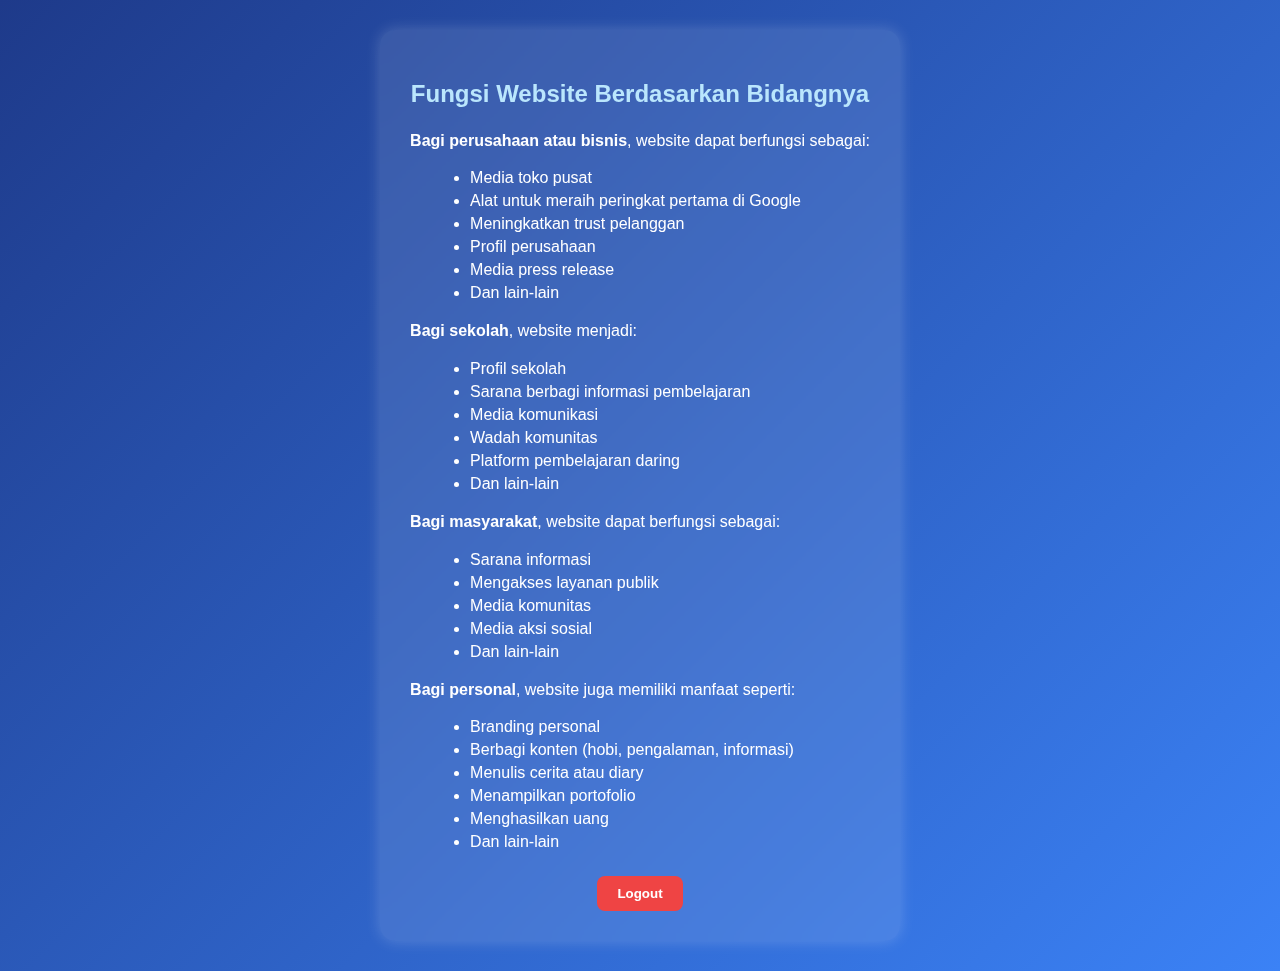
<file: fungsi.html>
<!DOCTYPE html>
<html lang="id">
<head>
  <meta charset="UTF-8">
  <meta name="viewport" content="width=device-width, initial-scale=1.0">
  <title>Fungsi Website Lanjutan</title>
  <style>
    body {
      font-family: 'Segoe UI', sans-serif;
      background: linear-gradient(135deg, #1e3a8a, #3b82f6);
      color: white;
      margin: 0;
      padding: 30px;
      display: flex;
      justify-content: center;
      align-items: center;
      min-height: 100vh;
    }

    .container {
      background-color: rgba(255,255,255,0.1);
      padding: 30px;
      border-radius: 15px;
      max-width: 800px;
      box-shadow: 0 0 15px rgba(255,255,255,0.2);
      backdrop-filter: blur(10px);
    }

    h2 {
      text-align: center;
      color: #bae6fd;
    }

    p {
      line-height: 1.6;
      text-align: justify;
    }

    ul {
      margin-left: 20px;
    }

    li {
      margin-bottom: 5px;
    }

    .logout-btn {
      display: block;
      margin: 25px auto 0 auto;
      background-color: #ef4444;
      color: white;
      border: none;
      padding: 10px 20px;
      border-radius: 8px;
      cursor: pointer;
      font-weight: bold;
      transition: 0.3s;
    }

    .logout-btn:hover {
      background-color: #dc2626;
    }
  </style>
</head>
<body>
  <div class="container">
    <h2>Fungsi Website Berdasarkan Bidangnya</h2>

    <p><strong>Bagi perusahaan atau bisnis</strong>, website dapat berfungsi sebagai:</p>
    <ul>
      <li>Media toko pusat</li>
      <li>Alat untuk meraih peringkat pertama di Google</li>
      <li>Meningkatkan trust pelanggan</li>
      <li>Profil perusahaan</li>
      <li>Media press release</li>
      <li>Dan lain-lain</li>
    </ul>

    <p><strong>Bagi sekolah</strong>, website menjadi:</p>
    <ul>
      <li>Profil sekolah</li>
      <li>Sarana berbagi informasi pembelajaran</li>
      <li>Media komunikasi</li>
      <li>Wadah komunitas</li>
      <li>Platform pembelajaran daring</li>
      <li>Dan lain-lain</li>
    </ul>

    <p><strong>Bagi masyarakat</strong>, website dapat berfungsi sebagai:</p>
    <ul>
      <li>Sarana informasi</li>
      <li>Mengakses layanan publik</li>
      <li>Media komunitas</li>
      <li>Media aksi sosial</li>
      <li>Dan lain-lain</li>
    </ul>

    <p><strong>Bagi personal</strong>, website juga memiliki manfaat seperti:</p>
    <ul>
      <li>Branding personal</li>
      <li>Berbagi konten (hobi, pengalaman, informasi)</li>
      <li>Menulis cerita atau diary</li>
      <li>Menampilkan portofolio</li>
      <li>Menghasilkan uang</li>
      <li>Dan lain-lain</li>
    </ul>

    <button class="logout-btn" onclick="logout()">Logout</button>
  </div>

  <script>
    function logout() {
      alert("Anda telah keluar dari website.");
      localStorage.clear();
      window.location.href = "index.html";
    }
  </script>
</body>
</html>
</file>
